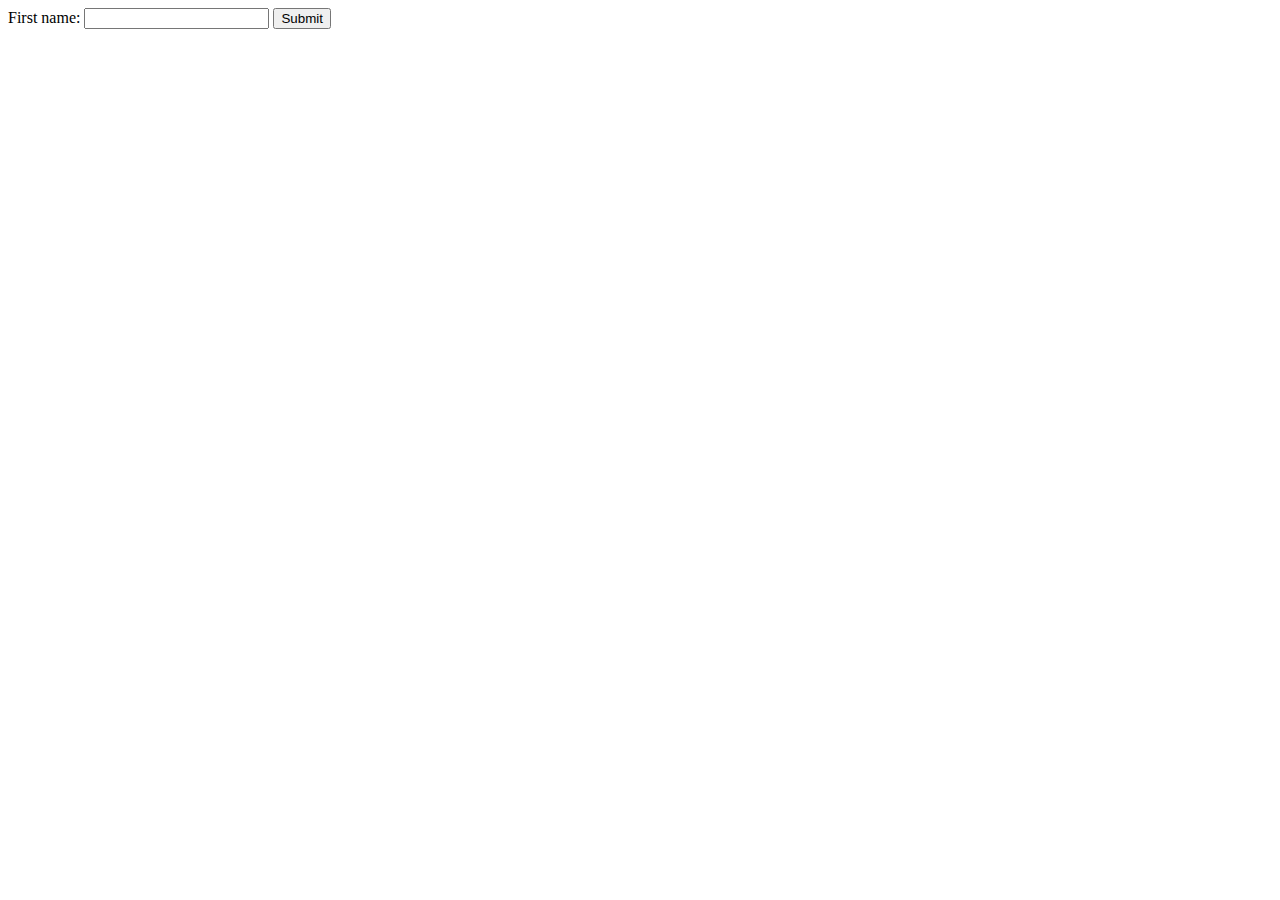
<file: JSvalidationtests/test.html>
<!DOCTYPE html>
<!--URL for test http://localhost/Fruitify/JSvalidationtests/test.html -->

<!--This test checks to see if the test box has been filled out or was an attempt to submit while empty made?-->
<html>
<head>
<script>

window.onload = function() {
    document.getElementById('fname').onchange = validateForm;
};

function validateForm()
{
var x=document.forms["myForm"]["fname"].value;
if (x==null || x=="")
  {
  alert("First name must be filled out");
  return false;
  }
}
</script>
</head>

<body>
<form name="myForm" action="test2.php" method="post">
First name: <input type="text" name="fname">
<input type="submit" value="Submit">
</form>
</body>
</html>
</file>
